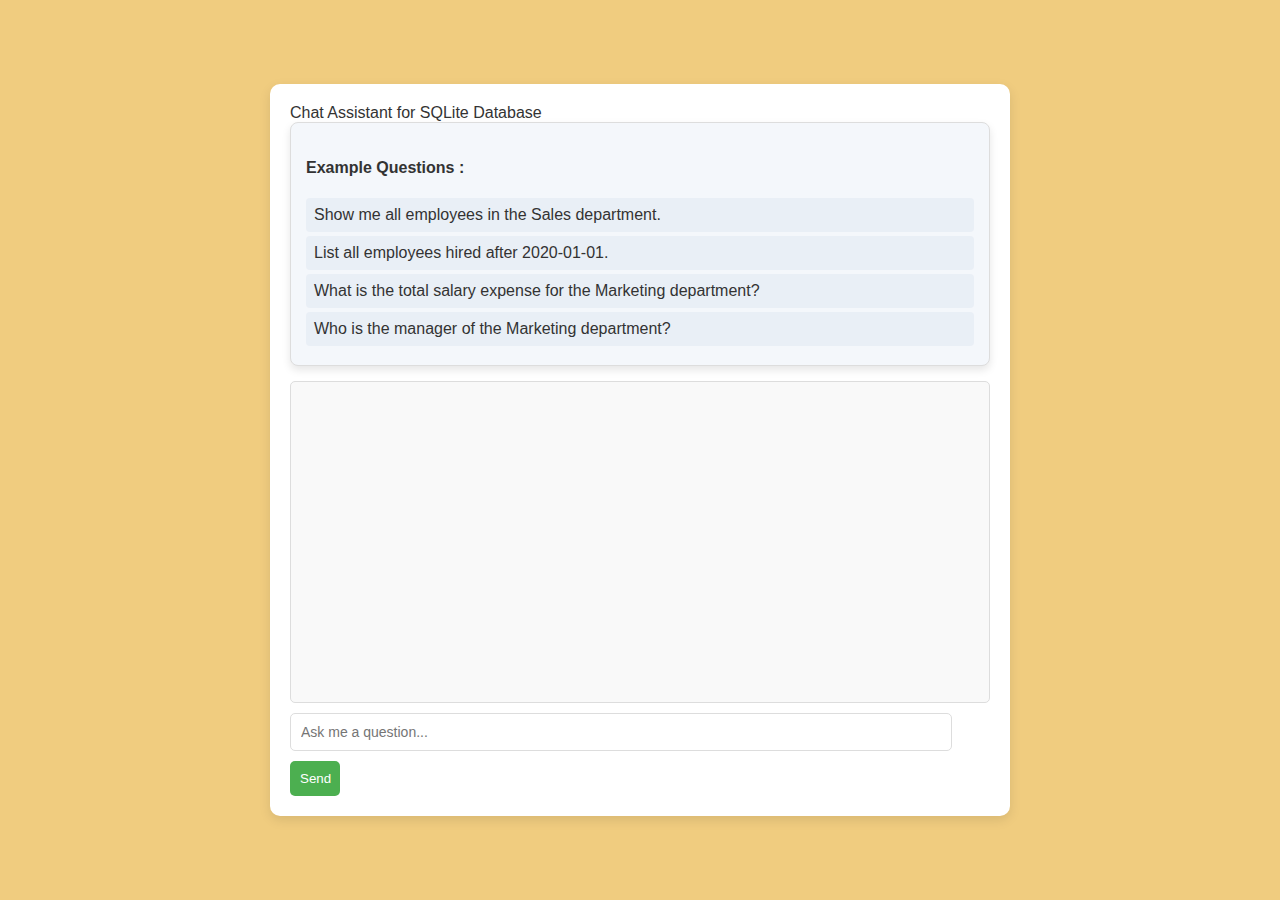
<file: index.html>
<!DOCTYPE html>
<html lang="en">
<head>
    <meta charset="UTF-8">
    <meta name="viewport" content="width=device-width, initial-scale=1.0">
    <title>Chat Assistant</title>
    <link rel="stylesheet" href="style.css">
    <style>
        /* General page styles */
        body {
            font-family: 'Arial', sans-serif;
            background-color: #f0cc7f;
            color: #333;
            margin: 0;
            padding: 0;
            display: flex;
            justify-content: center;
            align-items: center;
            height: 100vh;
        }

        #chat-container {
            background-color: #ffffff;
            border-radius: 10px;
            box-shadow: 0 4px 12px rgba(0, 0, 0, 0.1);
            width: 90%;
            max-width: 700px;
            padding: 20px;
            position: relative;
            display: flex;
            flex-direction: column;
        }

        #chat-box {
            height: 300px;
            overflow-y: auto;
            border: 1px solid #ddd;
            padding: 10px;
            margin-bottom: 10px;
            background-color: #f9f9f9;
            border-radius: 5px;
            flex-grow: 1;
        }

        #user-input {
            width: calc(100% - 60px);
            padding: 10px;
            margin-bottom: 10px;
            border: 1px solid #ddd;
            border-radius: 5px;
            font-size: 14px;
            outline: none;
        }

        button {
            width: 50px;
            padding: 10px;
            background-color: #4CAF50;
            color: white;
            border: none;
            border-radius: 5px;
            cursor: pointer;
        }

        button:hover {
            background-color: #45a049;
        }

        /* Instruction Box Styling */
        #instructions-box {
            background-color: #f4f7fb;
            padding: 15px;
            border-radius: 8px;
            border: 1px solid #ddd;
            box-shadow: 0 4px 8px rgba(0, 0, 0, 0.1);
            margin-bottom: 15px;
            display: block;
            position: relative;
        }

        .instruction-item {
            padding: 8px;
            margin: 4px 0;
            background-color: #e9eff6;
            border-radius: 4px;
            cursor: pointer;
            transition: background-color 0.3s;
        }

        .instruction-item:hover {
            background-color: #d1dfea;
        }

        /* Suggestions Box Styling */
        #suggestions-box {
            background-color: #f9f9f9;
            padding: 10px;
            border: 1px solid #ddd;
            border-radius: 5px;
            margin-top: 10px;
            display: none;
            position: relative;
        }

        .suggestion-item {
            padding: 8px;
            margin: 4px 0;
            background-color: #e9eff6;
            border-radius: 4px;
            cursor: pointer;
            transition: background-color 0.3s;
        }

        .suggestion-item:hover {
            background-color: #d1dfea;
        }

        /* Message styles */
        .message {
            margin: 10px 0;
            padding: 8px;
            border-radius: 5px;
            font-size: 14px;
        }

        .user-message {
            background-color: #e8af46;
            text-align: left;
        }

        .bot-message {
            background-color: #ffffff;
            color: rgb(0, 0, 0);
            text-align: left;
        }
    </style>
</head>
<body>
    <div id="chat-container">

        <div id="header">Chat Assistant for SQLite Database</div>

        <!-- Instructions Box -->
        <div id="instructions-box">
            <h4 style="font-weight: bold; color: #333;">Example Questions : </h4>
            <div class="instruction-item">Show me all employees in the Sales department.</div>
            <div class="instruction-item">List all employees hired after 2020-01-01.</div>
            <div class="instruction-item">What is the total salary expense for the Marketing department?</div>
            <div class="instruction-item">Who is the manager of the Marketing department?</div>
        </div>

        <!-- Chat Box -->
        <div id="chat-box"></div>

        <!-- User Input -->
        <input type="text" id="user-input" placeholder="Ask me a question..." oninput="showSuggestions()">
        <button onclick="sendMessage()">Send</button>
    </div>

    <script src="script.js"></script>
</body>
</html>
</file>
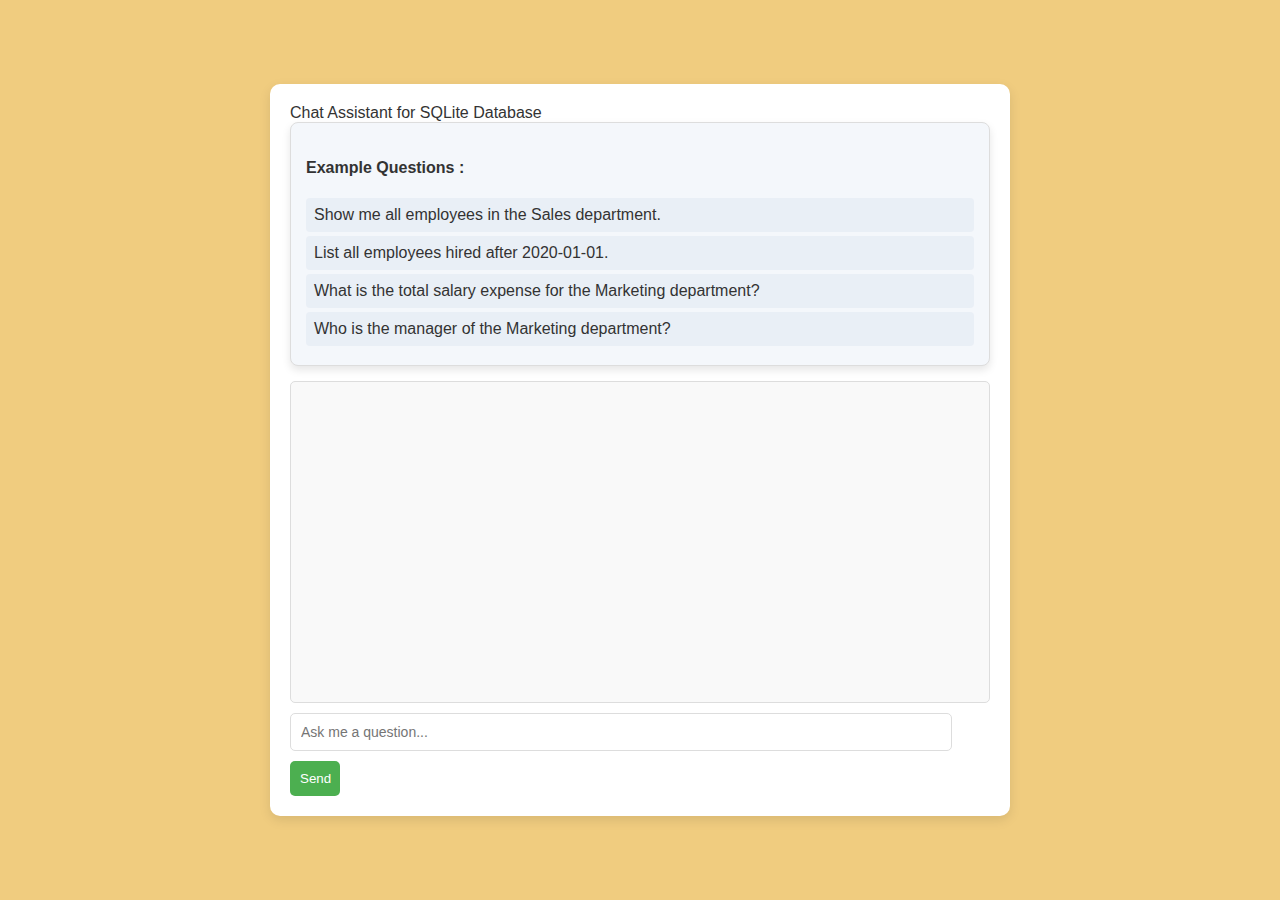
<file: frontend/index.html>
<!DOCTYPE html>
<html lang="en">
<head>
    <meta charset="UTF-8">
    <meta name="viewport" content="width=device-width, initial-scale=1.0">
    <title>Chat Assistant</title>
    <link rel="stylesheet" href="/frontend/style.css">
    <style>
        /* General page styles */
        body {
            font-family: 'Arial', sans-serif;
            background-color: #f0cc7f;
            color: #333;
            margin: 0;
            padding: 0;
            display: flex;
            justify-content: center;
            align-items: center;
            height: 100vh;
        }

        #chat-container {
            background-color: #ffffff;
            border-radius: 10px;
            box-shadow: 0 4px 12px rgba(0, 0, 0, 0.1);
            width: 90%;
            max-width: 700px;
            padding: 20px;
            position: relative;
            display: flex;
            flex-direction: column;
        }

        #chat-box {
            height: 300px;
            overflow-y: auto;
            border: 1px solid #ddd;
            padding: 10px;
            margin-bottom: 10px;
            background-color: #f9f9f9;
            border-radius: 5px;
            flex-grow: 1;
        }

        #user-input {
            width: calc(100% - 60px);
            padding: 10px;
            margin-bottom: 10px;
            border: 1px solid #ddd;
            border-radius: 5px;
            font-size: 14px;
            outline: none;
        }

        button {
            width: 50px;
            padding: 10px;
            background-color: #4CAF50;
            color: white;
            border: none;
            border-radius: 5px;
            cursor: pointer;
        }

        button:hover {
            background-color: #45a049;
        }

        /* Instruction Box Styling */
        #instructions-box {
            background-color: #f4f7fb;
            padding: 15px;
            border-radius: 8px;
            border: 1px solid #ddd;
            box-shadow: 0 4px 8px rgba(0, 0, 0, 0.1);
            margin-bottom: 15px;
            display: block;
            position: relative;
        }

        .instruction-item {
            padding: 8px;
            margin: 4px 0;
            background-color: #e9eff6;
            border-radius: 4px;
            cursor: pointer;
            transition: background-color 0.3s;
        }

        .instruction-item:hover {
            background-color: #d1dfea;
        }

        /* Suggestions Box Styling */
        #suggestions-box {
            background-color: #f9f9f9;
            padding: 10px;
            border: 1px solid #ddd;
            border-radius: 5px;
            margin-top: 10px;
            display: none;
            position: relative;
        }

        .suggestion-item {
            padding: 8px;
            margin: 4px 0;
            background-color: #e9eff6;
            border-radius: 4px;
            cursor: pointer;
            transition: background-color 0.3s;
        }

        .suggestion-item:hover {
            background-color: #d1dfea;
        }

        /* Message styles */
        .message {
            margin: 10px 0;
            padding: 8px;
            border-radius: 5px;
            font-size: 14px;
        }

        .user-message {
            background-color: #e8af46;
            text-align: left;
        }

        .bot-message {
            background-color: #ffffff;
            color: rgb(0, 0, 0);
            text-align: left;
        }
    </style>
</head>
<body>
    <div id="chat-container">

        <div id="header">Chat Assistant for SQLite Database</div>

        <!-- Instructions Box -->
        <div id="instructions-box">
            <h4 style="font-weight: bold; color: #333;">Example Questions : </h4>
            <div class="instruction-item">Show me all employees in the Sales department.</div>
            <div class="instruction-item">List all employees hired after 2020-01-01.</div>
            <div class="instruction-item">What is the total salary expense for the Marketing department?</div>
            <div class="instruction-item">Who is the manager of the Marketing department?</div>
        </div>

        <!-- Chat Box -->
        <div id="chat-box"></div>

        <!-- User Input -->
        <input type="text" id="user-input" placeholder="Ask me a question..." oninput="showSuggestions()">
        <button onclick="sendMessage()">Send</button>
    </div>

    <script src="/frontend/script.js"></script>
</body>
</html>
</file>
<file: style.css>
body {
    font-family: 'Arial', sans-serif;
    background-color: #f6b76b;
    display: flex;
    justify-content: center;
    align-items: center;
    height: 100vh;
    margin: 0;
}

#chat-container {
    width: 400px;
    background: #fff;
    border-radius: 10px;
    box-shadow: 0 4px 8px rgba(0, 0, 0, 0.1);
    padding: 15px;
}

#chat-box {
    height: 350px;
    overflow-y: auto;
    padding: 10px;
    border-radius: 5px;
    background: #f9f9f9;
    margin-bottom: 10px;
}

.message {
    padding: 8px 12px;
    margin: 5px 0;
    border-radius: 15px;
    max-width: 80%;
}

.user-message {
    background: #007bff;
    color: white;
    align-self: flex-end;
    text-align: right;
    margin-left: auto;
}

.bot-message {
    background: #e1e1e1;
    color: black;
    text-align: left;
    margin-right: auto;
}

#input-container {
    display: flex;
    gap: 5px;
}

#user-input {
    flex-grow: 1;
    padding: 10px;
    border-radius: 5px;
    border: 1px solid #ccc;
}

button {
    background: #007bff;
    color: white;
    border: none;
    padding: 10px;
    border-radius: 5px;
    cursor: pointer;
}

button:hover {
    background: #0056b3;
}

/* Suggestions Styling */
#suggestions-box {
    background: white;
    border: 1px solid #ccc;
    border-radius: 5px;
    display: none;
    position: absolute;
    width: 380px;
    margin-top: 5px;
}

.suggestion-item {
    padding: 10px;
    cursor: pointer;
}

.suggestion-item:hover {
    background: #f0f0f0;
}
</file>
<file: frontend/style.css>
body {
    font-family: 'Arial', sans-serif;
    background-color: #f6b76b;
    display: flex;
    justify-content: center;
    align-items: center;
    height: 100vh;
    margin: 0;
}

#chat-container {
    width: 400px;
    background: #fff;
    border-radius: 10px;
    box-shadow: 0 4px 8px rgba(0, 0, 0, 0.1);
    padding: 15px;
}

#chat-box {
    height: 350px;
    overflow-y: auto;
    padding: 10px;
    border-radius: 5px;
    background: #f9f9f9;
    margin-bottom: 10px;
}

.message {
    padding: 8px 12px;
    margin: 5px 0;
    border-radius: 15px;
    max-width: 80%;
}

.user-message {
    background: #007bff;
    color: white;
    align-self: flex-end;
    text-align: right;
    margin-left: auto;
}

.bot-message {
    background: #e1e1e1;
    color: black;
    text-align: left;
    margin-right: auto;
}

#input-container {
    display: flex;
    gap: 5px;
}

#user-input {
    flex-grow: 1;
    padding: 10px;
    border-radius: 5px;
    border: 1px solid #ccc;
}

button {
    background: #007bff;
    color: white;
    border: none;
    padding: 10px;
    border-radius: 5px;
    cursor: pointer;
}

button:hover {
    background: #0056b3;
}

/* Suggestions Styling */
#suggestions-box {
    background: white;
    border: 1px solid #ccc;
    border-radius: 5px;
    display: none;
    position: absolute;
    width: 380px;
    margin-top: 5px;
}

.suggestion-item {
    padding: 10px;
    cursor: pointer;
}

.suggestion-item:hover {
    background: #f0f0f0;
}
</file>
